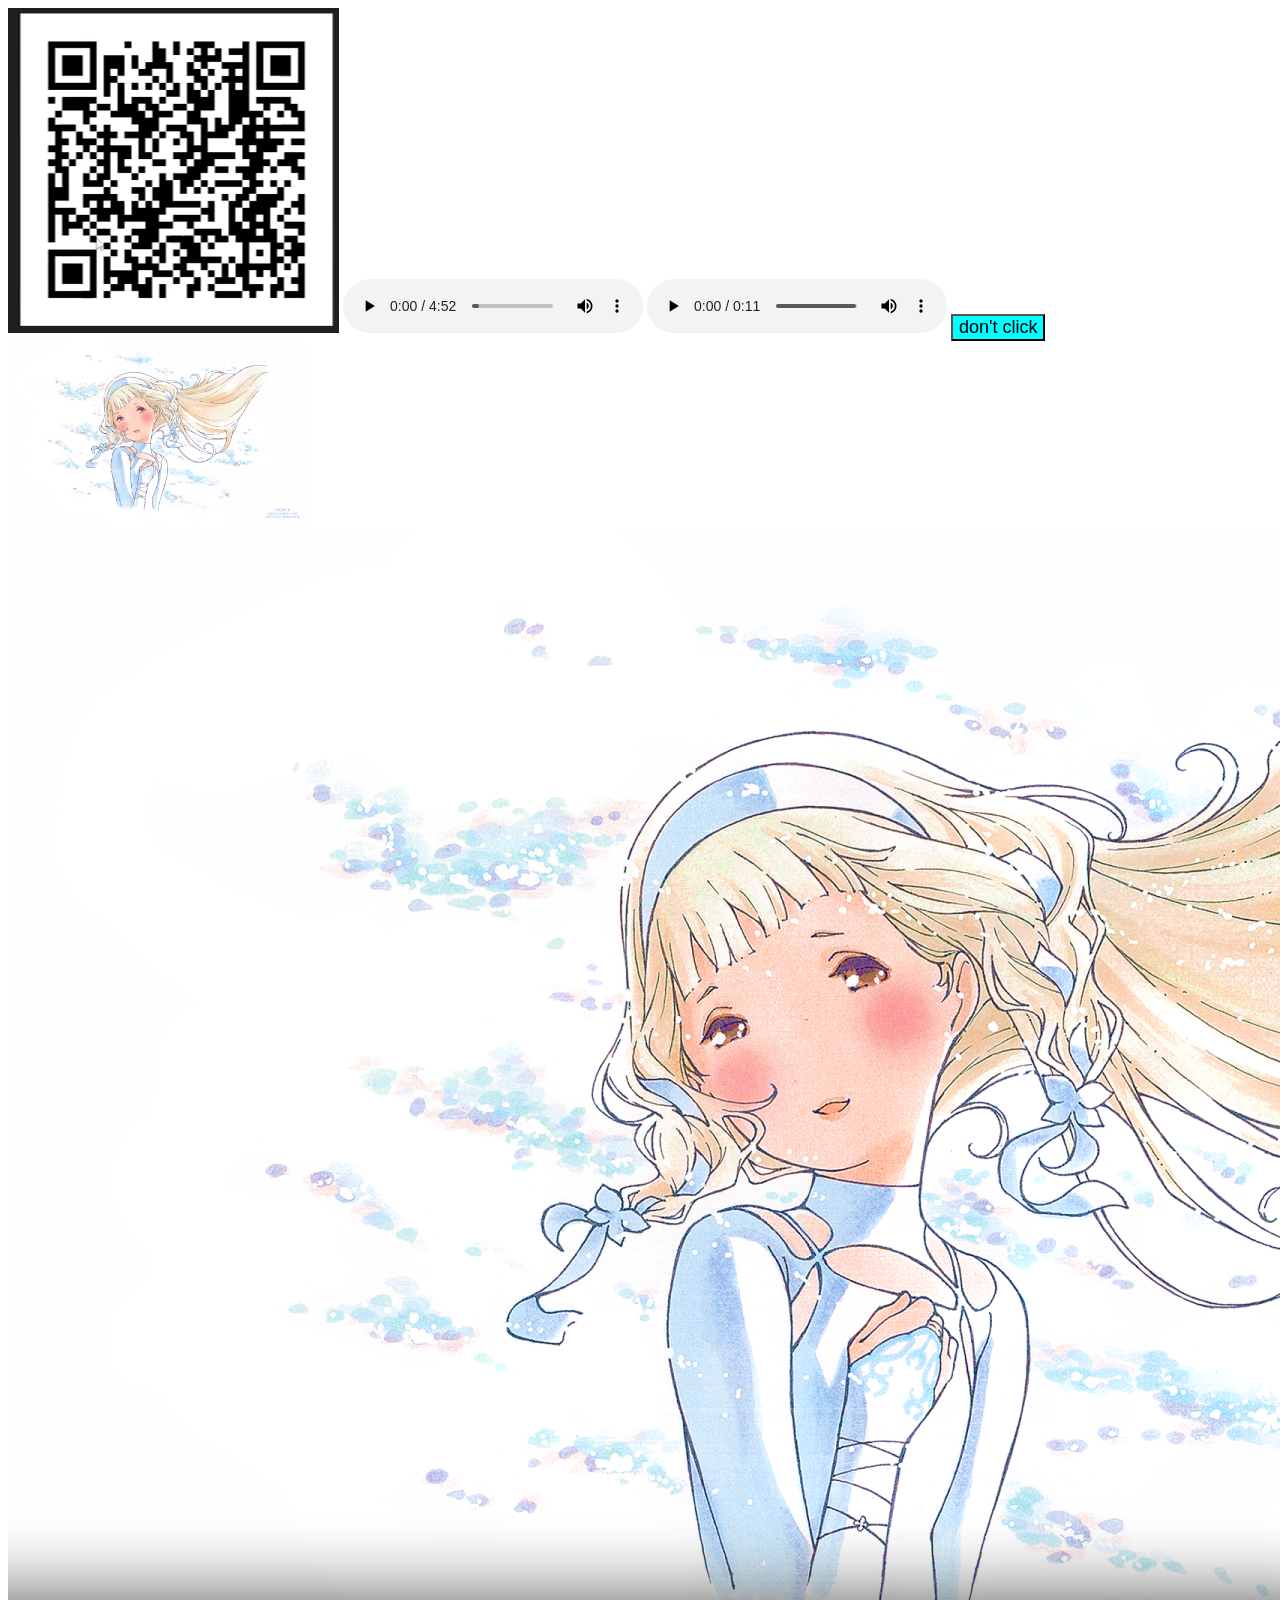
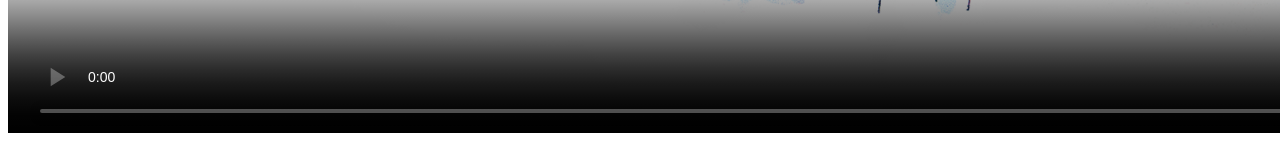
<file: index.html>
<!DOCTYPE html>
<html lang="en">
<head>
    <meta charset="UTF-8">
    <meta name="viewport" content="width=device-width, initial-scale=1.0">
    <title>Maquia</title>
       <link rel="icon" href="icon.png" type="img">
       
</head>
<body>
    <img src="rickroll.png" alt="sister">
    <audio  controls loop src="rionos - Viator (ウィアートル) [Maquia Theme Song - HD] - Ly Ricks (youtube).mp3">
    </audio >
    <audio controls loop src="Yamete Kudasai Sound Effect - YTSFX (youtube).mp3"></audio>
    <a href="Yamete Kudasai Sound Effect - YTSFX (youtube).mp3"> <button style="background-color: aqua;font-size: large;">don't click</button></a>
    <a href="https://ani4u.org/xem-anime/sayonara-no-asa-ni-yakusoku-no-hana-wo-kazarou/A4U1S1.html" target ="_blank"><img src="thumb-1920-915133.png" alt="" width="300"></a>
    <center>
    <video controls src="Maquia When the Promised Flower Blooms (Ending) [1080p] - Anime Instinct (1080p, h264, youtube).mp4"  poster="thumb-1920-915133.png"></video>
</center>
</body>
</html>
</file>
